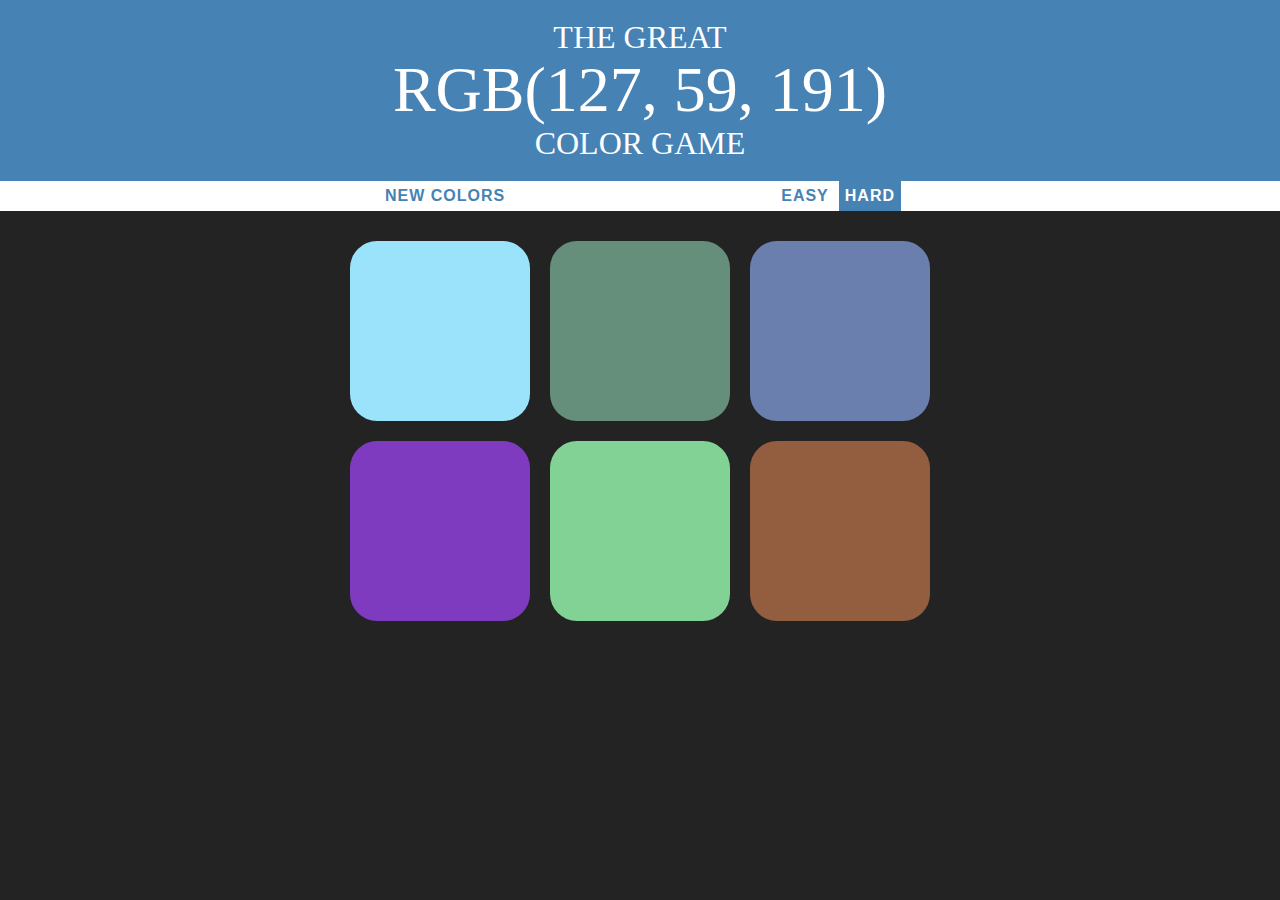
<file: index.html>
<!DOCTYPE html>
<html>
<head>
	<title>Color Game</title>
	<link rel="stylesheet" type="text/css" href="colorGame.css">
</head>
<body>
<h1>The Great 
	<br>
	<span id="colorDisplay">RGB</span>
	<br>
	Color Game
</h1>

<div id="stripe">
	<button id="reset">New Color!</button>
	<span id="message"></span>
	<button class="mode">Easy</button>
	<button class="mode selected">Hard</button>
</div>

<div id="container">
	<div class="square"></div>
	<div class="square"></div>
	<div class="square"></div>
	<div class="square"></div>
	<div class="square"></div>
	<div class="square"></div>
</div>

<script type="text/javascript" src="colorGame.js"></script>
</body>
</html>
</file>
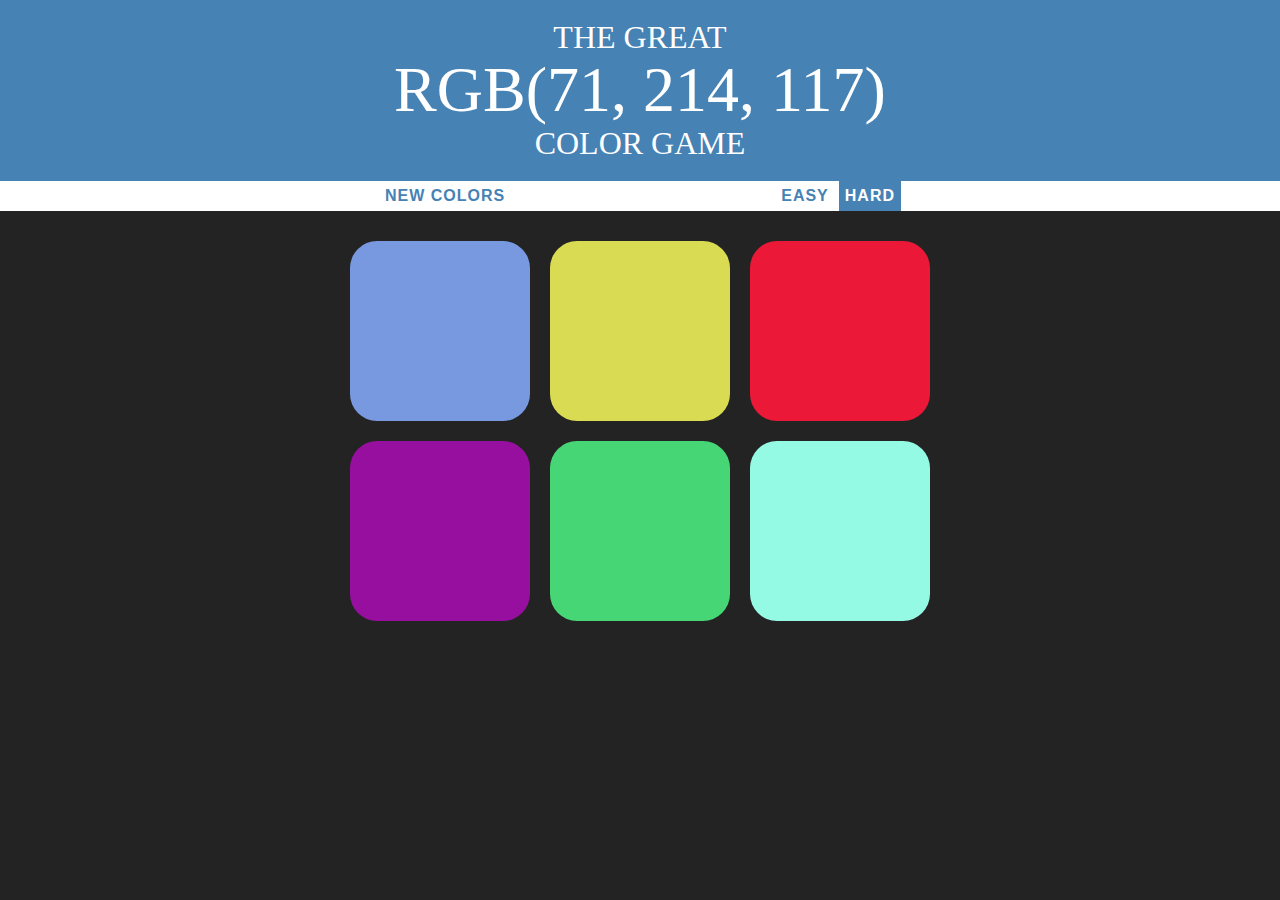
<file: colorGame.html>
<!DOCTYPE html>
<html>
<head>
	<title>Color Game</title>
	<link rel="stylesheet" type="text/css" href="colorGame.css">
</head>
<body>
<h1>The Great 
	<br>
	<span id="colorDisplay">RGB</span>
	<br>
	Color Game
</h1>

<div id="stripe">
	<button id="reset">New Color!</button>
	<span id="message"></span>
	<button class="mode">Easy</button>
	<button class="mode selected">Hard</button>
</div>

<div id="container">
	<div class="square"></div>
	<div class="square"></div>
	<div class="square"></div>
	<div class="square"></div>
	<div class="square"></div>
	<div class="square"></div>
</div>

<script type="text/javascript" src="colorGame.js"></script>
</body>
</html>
</file>
<file: colorGame.css>
body{
	background-color: #232323;
	margin: 0;
	font-family: "Montserrat", "Avenir";
}

h1{
	color: white;
	text-align: center;
	font-weight: normal;
	line-height: 1.1;
	margin: 0;
	background-color: steelblue;
	text-transform: uppercase;
	padding: 20px 0px;
}

#message{
	display: inline-block;
	width: 20%;
}

#colorDisplay{
	font-size: 200%;
}



.square{
	width: 30%;
	background-color: purple;
	padding-bottom: 30%;
	margin: 1.66%;
	float: left;
	border-radius: 15%;
	transition: background 0.6s;
	-webkit-transition: background 0.6s;
	-moz-transition: background 0.6s;
}

#container{
	width: 600px;
	margin: 20px auto;
}

#stripe{
	background-color: white;
	text-align: center;
	height: 30px;
	color: black;
}

.selected {
	background: steelblue;
	color: white;
}

button{
	border: none;
	background: none;
	text-transform: uppercase;
	height: 100%;
	font-weight: 700;
	color: steelblue;
	letter-spacing: 1px;
	font-size: inherit;
	transition: all 0.5s;
	-webkit-transition: all 0.5s;
	-moz-transition: all 0.5s;
	outline: none;
}

button:hover{
	background: steelblue;
	color: white;
}
</file>
